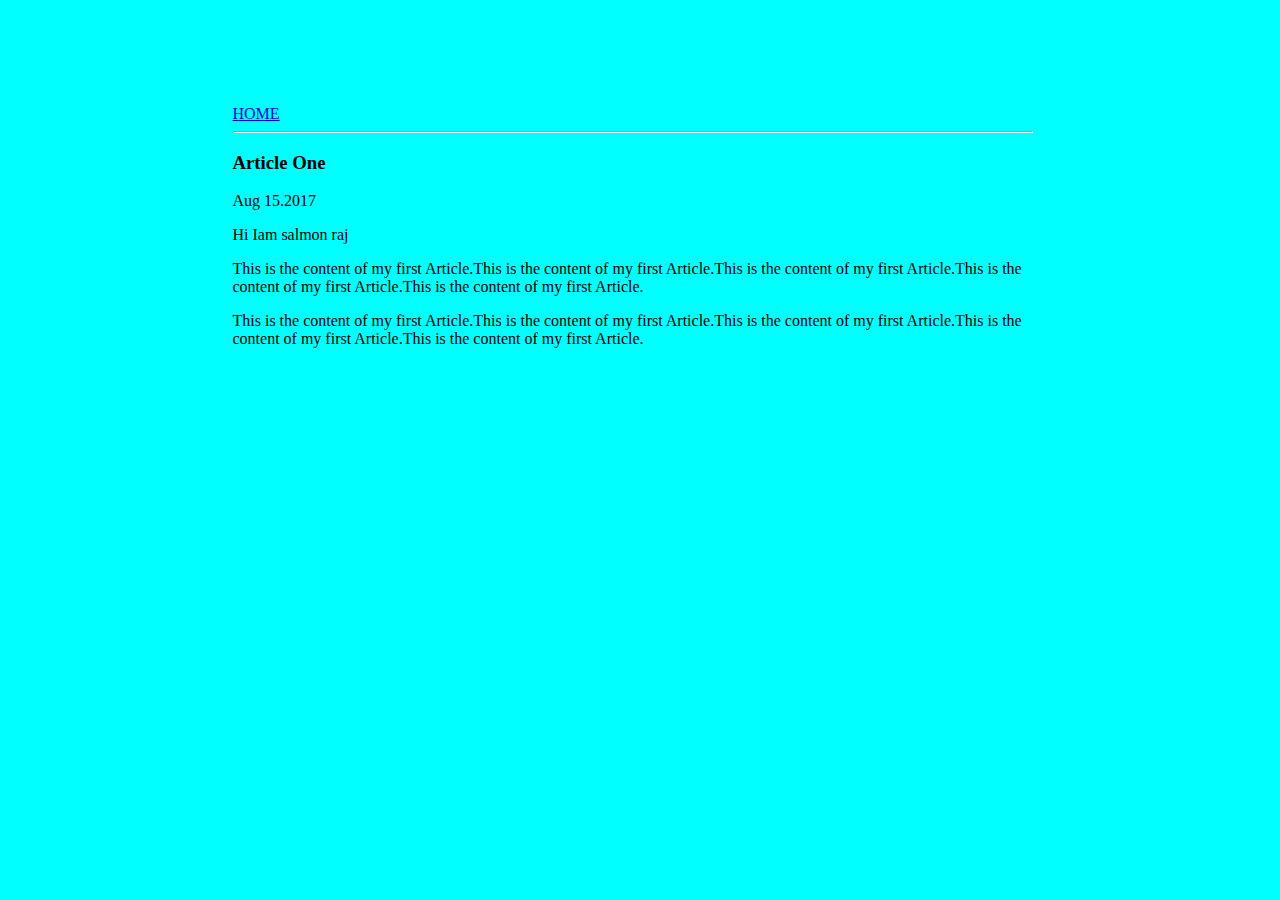
<file: ui/article-one.html>
<!doctype html>
    <head>
        <title>Article-one | Salmon </title>
        
        
        <link href="/ui/style.css" rel="stylesheet" />
        <meta name="viewport" content="width=device-width,initial-scaled=-1"/>
    </head>
    <body>
      <div class="container">
        <div>
            <a href='/'>HOME</a>
        </div>
        <hr/>
        <h3>Article One</h3>
        <div>
            Aug 15.2017
        </div>
        <div>
            <p>Hi Iam salmon raj</p>
            <p>
                This is the content of my first Article.This is the content of my first Article.This is the content of my first Article.This is the content of my first Article.This is the content of my first Article.
            </p>
            
            <p>
                This is the content of my first Article.This is the content of my first Article.This is the content of my first Article.This is the content of my first Article.This is the content of my first Article.
            </p>
            
        </div>
      </div>    
    </body>
</html>
</file>
<file: ui/style.css>
body {
    font-family: sans-serif;
    background-color: cyan;
    margin-top: 45px;
}

.center {
    text-align: center;
}

.text-big {
    font-size: 300%;
}

.bold {
    font-weight: bold;
}

.img-medium {
    height: 200px;
}
.container {
                max-width:800px;
                font-family:times new roman;
                margin:0 auto;
                color:black;
                padding:60px 20px 30px 5px;
            }
</file>
